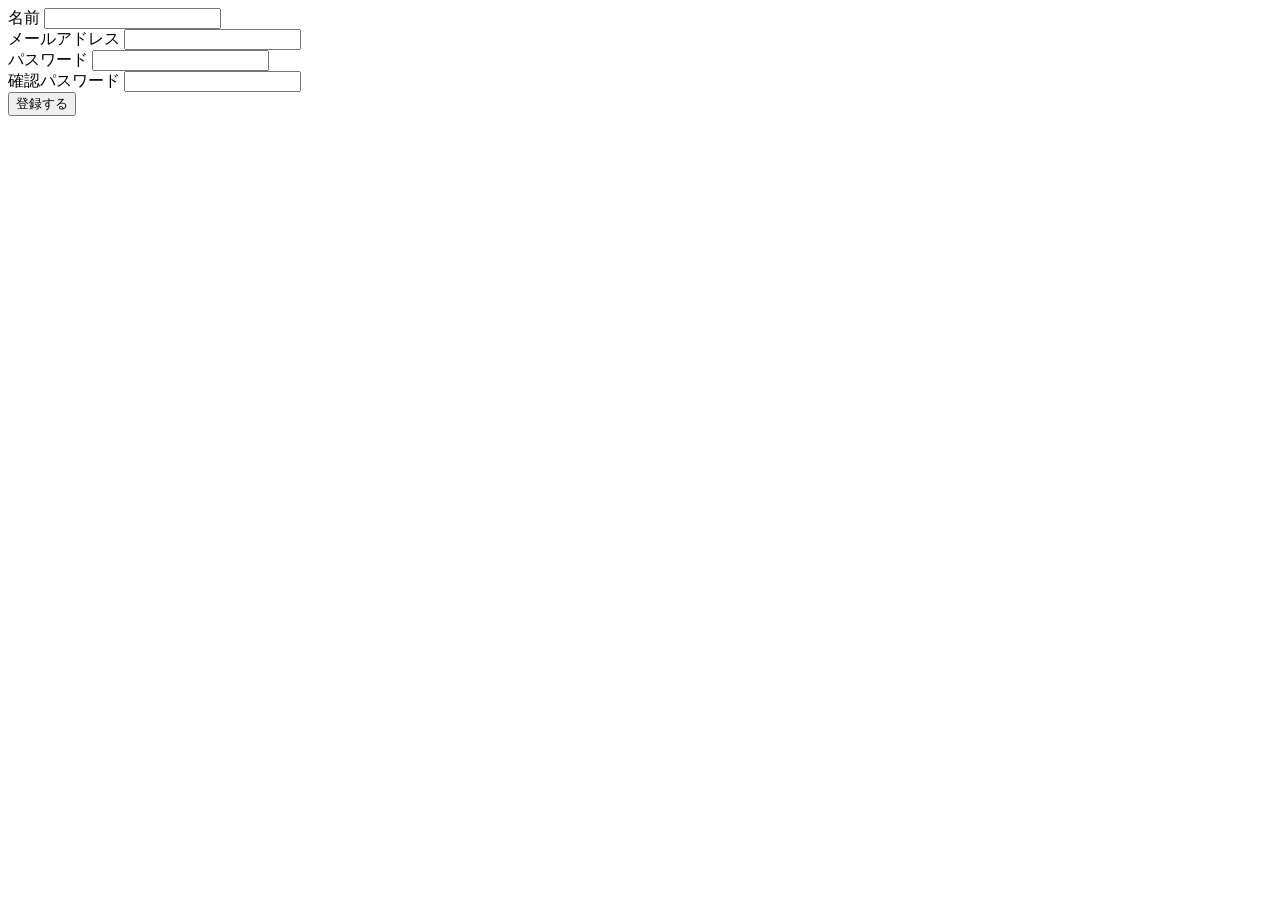
<file: 08_htmlcss/contents.html>
<!DOCTYPE HTML>
<html>

<head>
    <meta charset="UTF-8">
    <title>body要素内の記述</title>
</head>

<body>
    <!-- フォーム -->
    <form>
    <label for="name">名前</label>
    <input type="text" id="name">
    <br>

    <label for="email">メールアドレス</label>
    <input type="email" id="email">
    <br>

    <label for="password">パスワード</label>
    <input type="password" id="password">
    <br>

    <label for="confirm">確認パスワード</label>
    <input type="password" id="confirm">
    <br>

    <input type="submit" value="登録する">
</form>

</body>

</html>
</file>
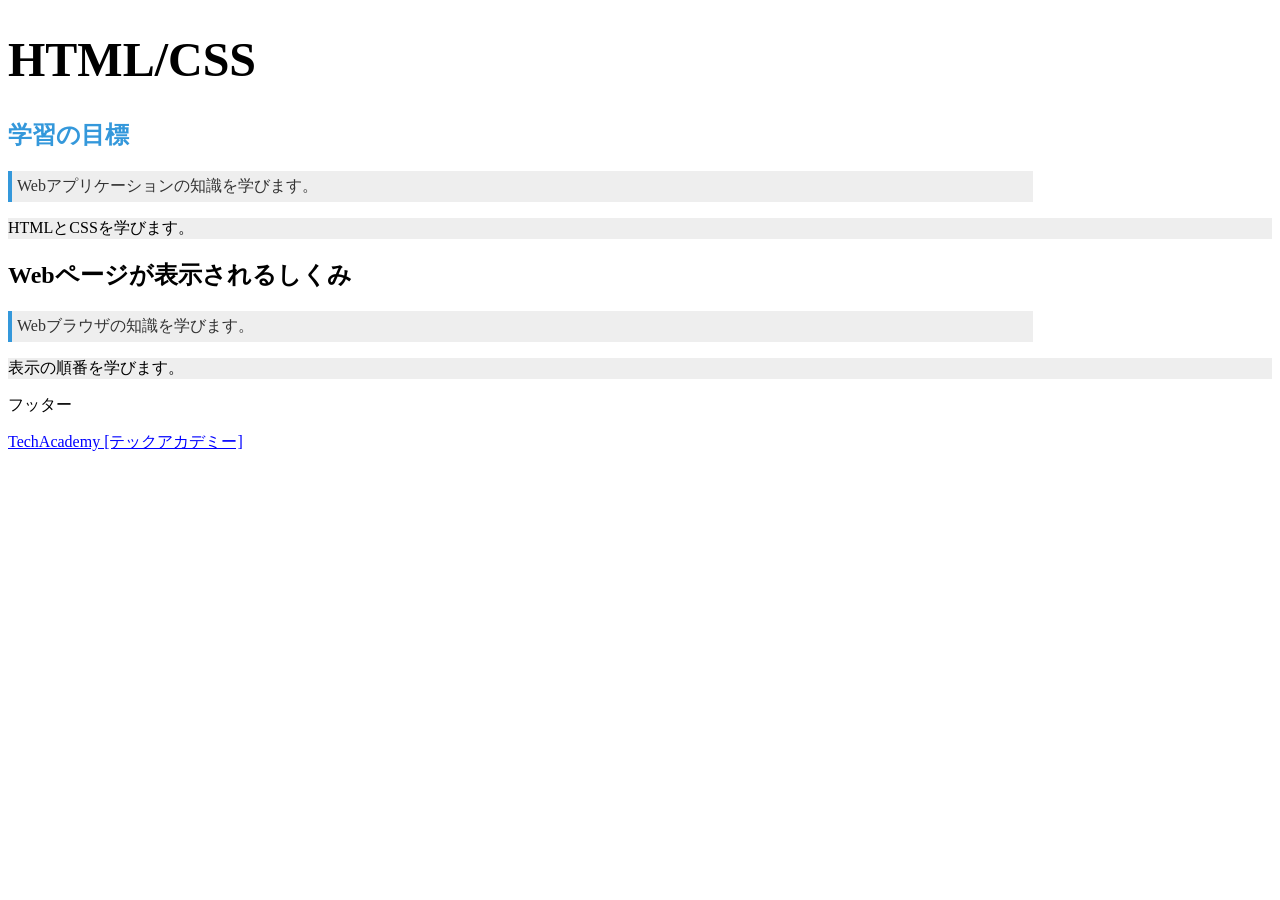
<file: 08_htmlcss/cssbasic.html>
<!DOCTYPE HTML>
<html>

<head>
    <meta charset="UTF-8">
    <title>CSSの基礎</title>
    <link rel="stylesheet" href="cssbasic.css">
</head>

<body>
    <h1>HTML/CSS</h1>

    <section>
        <h2 id="firsttitle">学習の目標</h2>
        <p class="overview">Webアプリケーションの知識を学びます。</p>
        <p>HTMLとCSSを学びます。</p>
    </section>
    
    <section>
        <h2>Webページが表示されるしくみ</h2>
        <p class="overview">Webブラウザの知識を学びます。</p>
        <p>表示の順番を学びます。</p>
    </section>

    <p>フッター</p>
    <a href="https://techacademy.jp/">TechAcademy [テックアカデミー]</a>
</body>

</html>
</file>
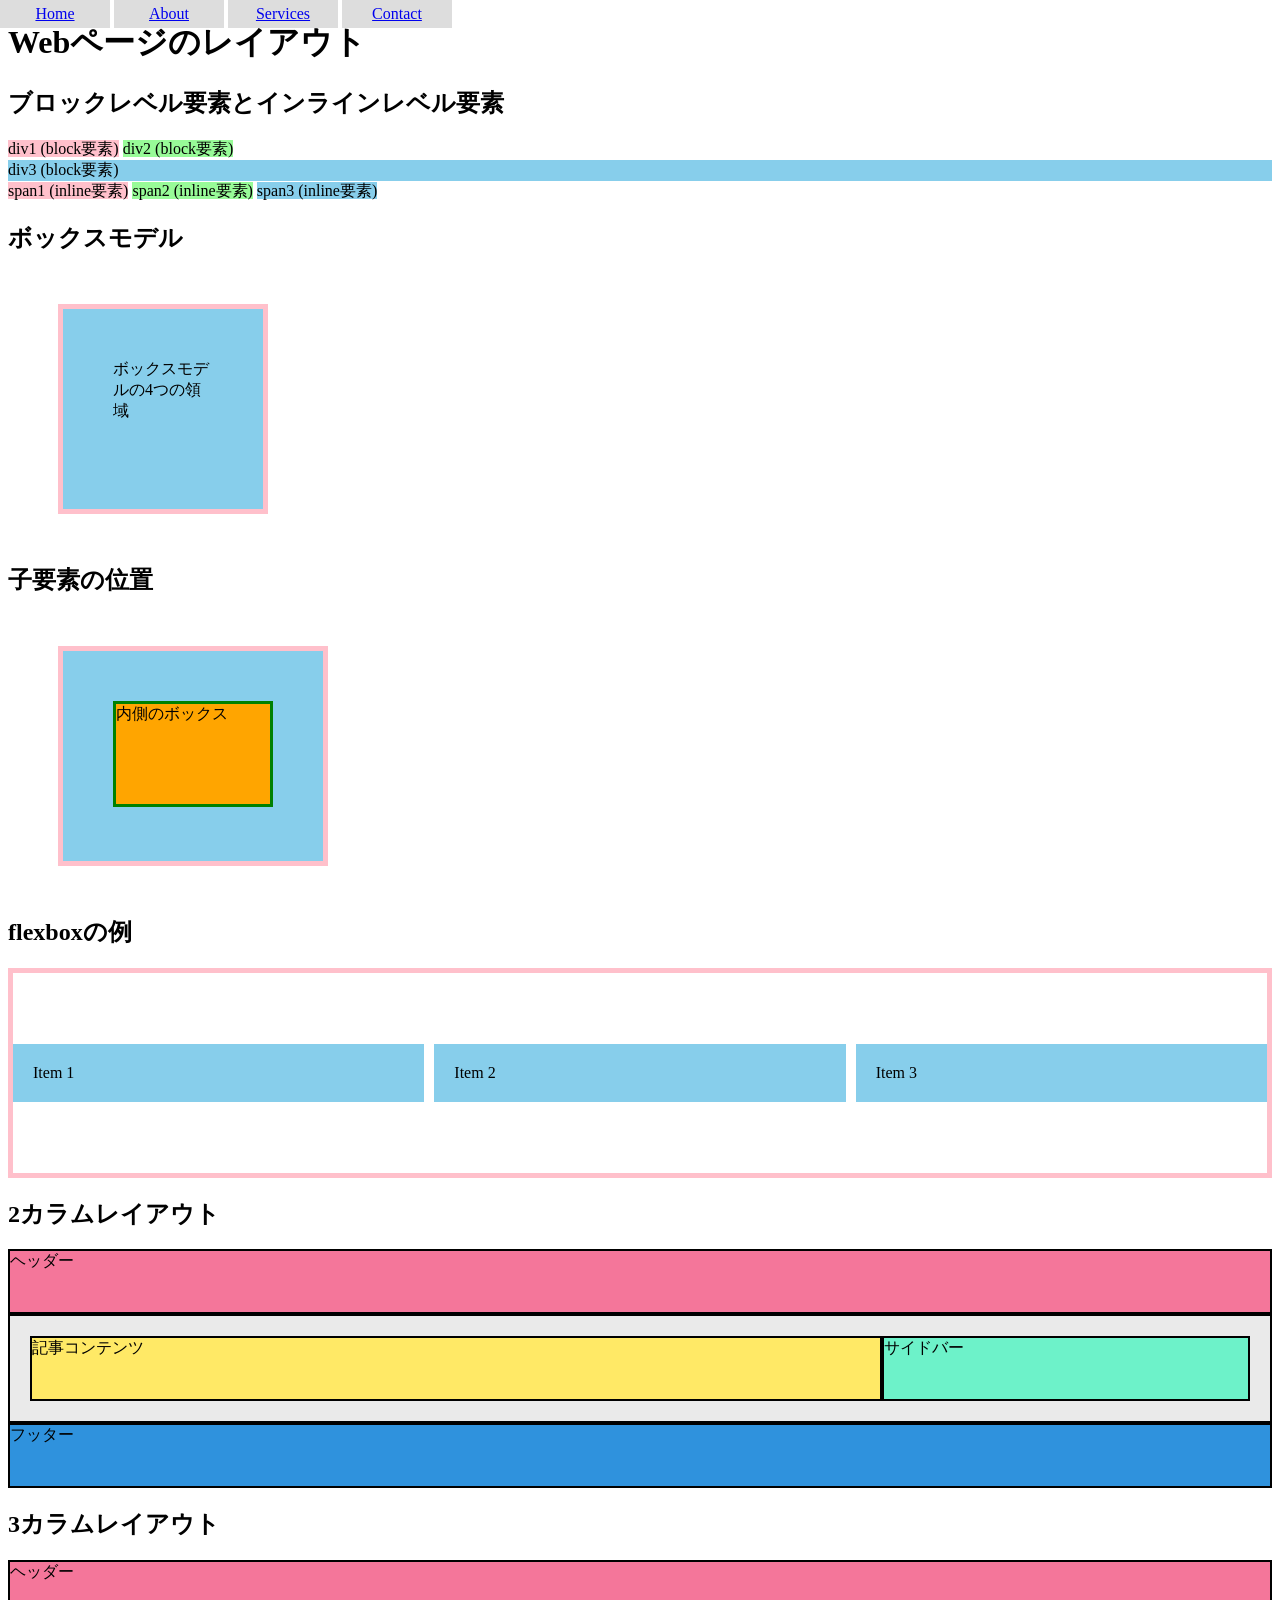
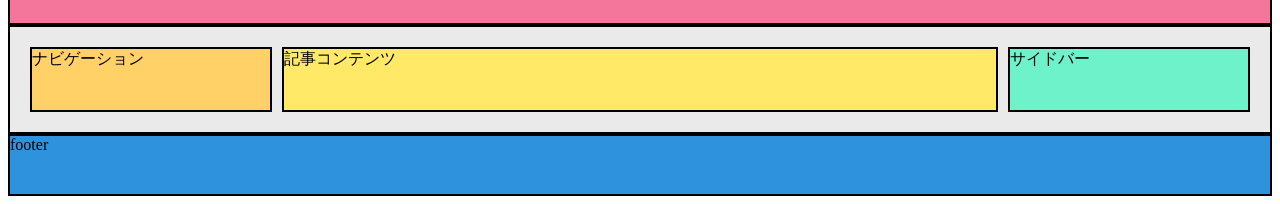
<file: 08_htmlcss/layout.html>
<!DOCTYPE html>
<html lang="ja">

<head>
    <meta charset="UTF-8">
    <meta name="viewport" content="width=device-width, initial-scale=1.0">
    <title>レイアウトの例</title>
    <link rel="stylesheet" href="layout.css">
</head>

<body>
    <h1>Webページのレイアウト</h1>

    <!-- ブロックとインラインの比較 -->
    <h2>ブロックレベル要素とインラインレベル要素</h2>
    <div class="r">div1 (block要素)</div>
    <div class="g">div2 (block要素)</div>
    <div class="b">div3 (block要素)</div>
    <span class="r">span1 (inline要素)</span>
    <span class="g">span2 (inline要素)</span>
    <span class="b">span3 (inline要素)</span>

    <!-- ボックスモデル -->
    <h2>ボックスモデル</h2>
    <div class="box">ボックスモデルの4つの領域</div>

    <!-- 子要素の位置 -->
    <h2>子要素の位置</h2>
    <div class="outer-box">
        <div class="inner-box">内側のボックス</div>
    </div>

    <!-- flexboxの例 -->
    <h2>flexboxの例</h2>
    <div class="container">
        <div class="item">Item 1</div>
        <div class="item">Item 2</div>
        <div class="item">Item 3</div>
    </div>

    <!-- 2カラムレイアウト -->
    <h2>2カラムレイアウト</h2>
    <div class="flex-2column">
        <header>ヘッダー</header>
        <main>
            <article>記事コンテンツ</article>
            <aside>サイドバー</aside>
        </main>        
        <footer>フッター</footer>
    </div>

    <!-- 3カラムレイアウト -->
    <h2>3カラムレイアウト</h2>
    <div class="flex-3column">
        <header>ヘッダー</header>
        <main>
          <nav>ナビゲーション</nav>
          <article>記事コンテンツ</article>
          <aside>サイドバー</aside>
        </main>    
        <footer>footer</footer>
    </div>

    <!-- 固定メニュー -->
    <ul class="menu">
        <li><a href="#">Home</a></li>
        <li><a href="#">About</a></li>
        <li><a href="#">Services</a></li>
        <li><a href="#">Contact</a></li>
    </ul>
</body>

</html>
</file>
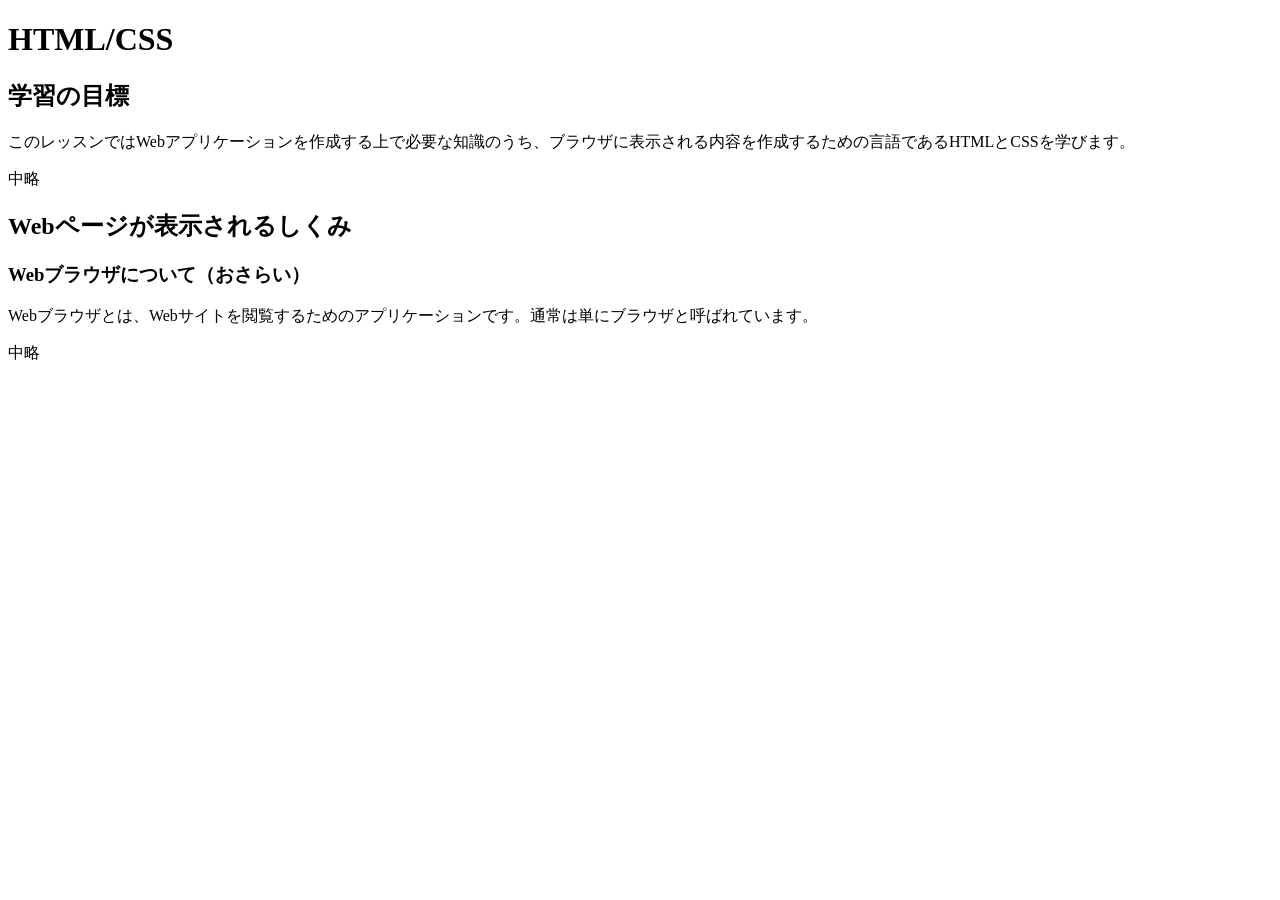
<file: 08_htmlcss/outline.html>
<!DOCTYPE HTML>
<html>

<head>
    <meta charset="UTF-8">
    <title>body要素内の記述</title>
</head>

<body>
    <!-- ここにHTML文書が入ります -->
     <!-- まとまりを分ける -->
<h1>HTML/CSS</h1>

<section>
    <h2>学習の目標</h2>
    <p>このレッスンではWebアプリケーションを作成する上で必要な知識のうち、ブラウザに表示される内容を作成するための言語であるHTMLとCSSを学びます。</p>
    <p>中略</p>
</section>

<section>
    <h2>Webページが表示されるしくみ</h2>
    <div>
        <h3>Webブラウザについて（おさらい）</h3>
        <p>Webブラウザとは、Webサイトを閲覧するためのアプリケーションです。通常は単にブラウザと呼ばれています。</p>
        <p>中略</p>
    </div>
</section>
</body>

</html>
</file>
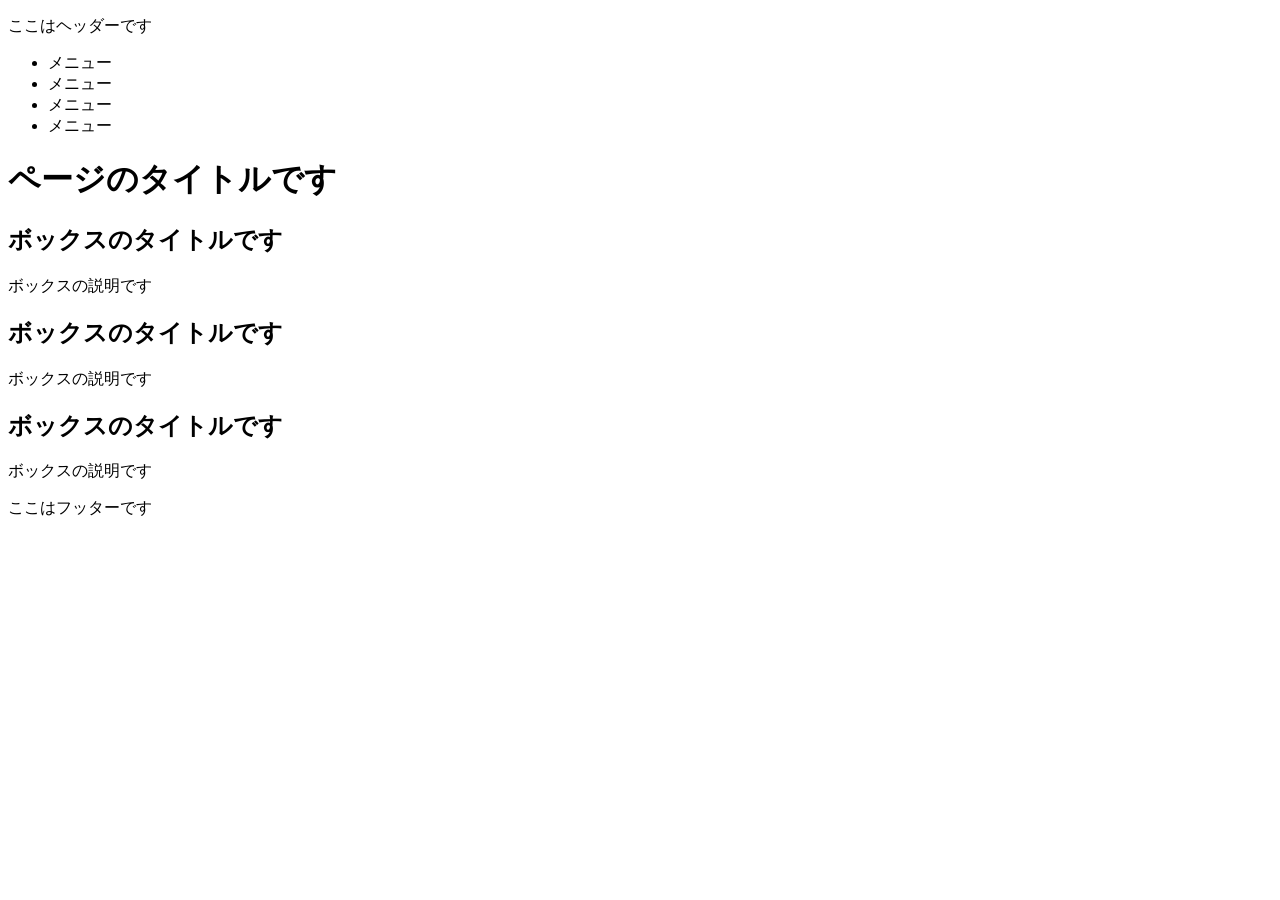
<file: 08_htmlcss/task01.html>
<!DOCTYPE html>
<html lang="ja">
    <head>
        <meta charset="UTF-8">
        <title>HTML/CSS基礎</title>
        <meta name="description" content="HTML/CSS基礎のページです">
    </head>
    <body>
        <header class="header">
            <p>ここはヘッダーです</p>
            <nav class="nav">
                <ul>
                    <li>メニュー</li>
                    <li>メニュー</li>
                    <li>メニュー</li>
                    <li>メニュー</li>
                </ul>
            </nav>
        </header>
        <main class="main">
            <h1>ページのタイトルです</h1>
            <h2>ボックスのタイトルです</h2>
            <p>ボックスの説明です</p>
            <h2>ボックスのタイトルです</h2>
            <p>ボックスの説明です</p>
            <h2>ボックスのタイトルです</h2>
            <p>ボックスの説明です</p>
        </main>
        <footer class="footer">
            <p>ここはフッターです</p>
        </footer>
    </body>
</html>
</file>
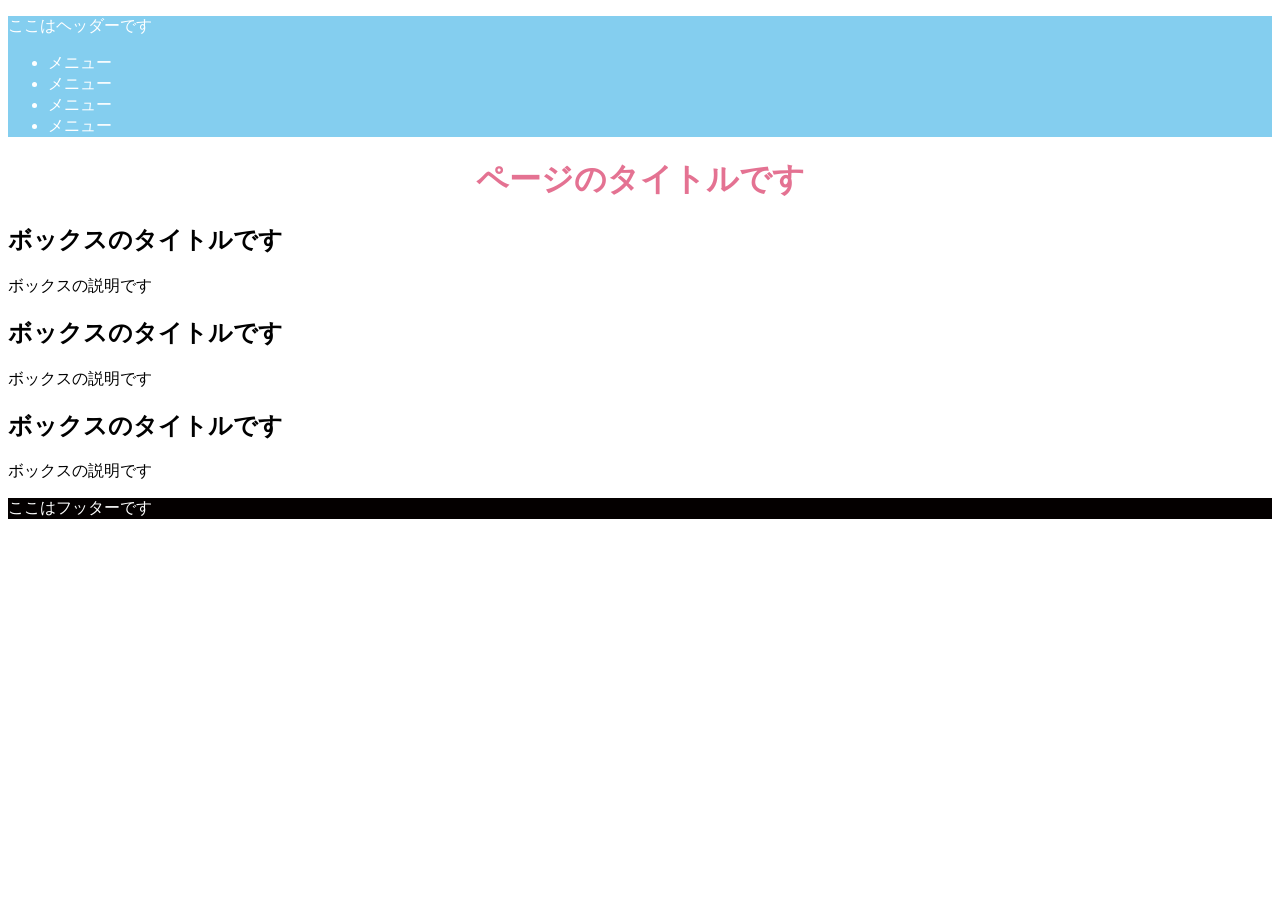
<file: 08_htmlcss/task02.html>
<!DOCTYPE html>
<html lang="ja">
    <head>
        <meta charset="UTF-8">
        <title>HTML/CSS基礎</title>
        <meta name="description" content="HTML/CSS基礎のページです">
        <link rel="stylesheet" href="task02.css">
    </head>
    <body>
        <header class="header">
            <p>ここはヘッダーです</p>
            <nav class="nav">
                <ul>
                    <li>メニュー</li>
                    <li>メニュー</li>
                    <li>メニュー</li>
                    <li>メニュー</li>
                </ul>
            </nav>
        </header>
        <main class="main">
            <h1>ページのタイトルです</h1>
            <h2>ボックスのタイトルです</h2>
            <p>ボックスの説明です</p>
            <h2>ボックスのタイトルです</h2>
            <p>ボックスの説明です</p>
            <h2>ボックスのタイトルです</h2>
            <p>ボックスの説明です</p>
        </main>
        <footer class="footer">
            <p>ここはフッターです</p>
        </footer>
    </body>
</html>
</file>
<file: 08_htmlcss/cssbasic.css>
/* 大きさの記法（ピクセル） */
h1 {
  font-size: 48px; /* 文字サイズを32pxに */
}
/* クラスセレクター */
.overview {
  color: #333; /* テキスト色を濃いグレーに */
  border-left: 4px solid #3498db; /* 左側に青線 */
  padding: 5px; /* 余白を5pxに */
}
/* IDセレクター */
#firsttitle {
    color: #3498db; /* テキスト色を水色に */
    font-weight: bold; /* 太字 */
}
/* 子孫セレクター */
section p {
  background-color: #eee; /* 背景色を薄いグレーに */
}
/* 擬似クラス */
a:link {
  color: #0000ff; /* 通常時のテキスト色を青に */
}
a:hover {
  color: #ff0000; /* ホバー時のテキスト色を赤に */
}
a:visited {
  color: #999999; /* 訪問済のテキスト色をグレーに */
}
/* 大きさの記法（パーセント） */
.overview {
  width: 80%; /* 幅を80%に */
}
</file>
<file: 08_htmlcss/layout.css>
/* displayプロパティのデフォルト値の確認用 */
.r { background-color: pink; }
.g { background-color: palegreen; }
.b { background-color: skyblue; }
/* displayプロパティの変更 */
div.r {
    display: inline;
}
div.g {
    display: inline;
}
/* ボックスモデルの4つの領域 */
.box {
    margin: 50px;
    border: 5px solid pink;
    padding: 50px;
    width: 100px;
    height: 100px;
    background-color: skyblue;
}

/* 子要素の位置 */
.outer-box {
  margin: 50px;
  border: 5px solid pink;
  padding: 30px;
  width: 200px;
  height: 150px;
  background-color: skyblue;
}

.inner-box {
  margin: 20px;
  border: 3px solid green;
  height: 100px;
  background-color: orange;
}

/* flexboxの例 */
.container {
  display: flex;
  border: 5px solid pink;
  justify-content: center; /* 横方向で中央寄せ */
  align-items: center; /* 縦方向で中央寄せ */
  height: 200px; /* 親要素の高さを指定 */
  column-gap: 10px; /* 横方向の間隔 */
}

.item {
  background-color: skyblue;
  padding: 20px;
  flex: 1; /* 子要素が均等にスペースを分け合う */
}

/* 2カラムレイアウト */
.flex-2column header {
  padding-bottom: 40px;
  background-color: #f4769a;
  border: 2px solid #000;
}

.flex-2column main {
  display: flex;
  padding: 20px;
  background-color: #eaeaea;
  border: 2px solid #000;
}

.flex-2column article {
  width: 70%;
  padding-bottom: 40px;
  background-color: #ffe966;
  border: 2px solid #000;
}

.flex-2column aside {
  width: 30%;
  background-color: #6df2c9;
  border: 2px solid #000;
}

.flex-2column footer {
  padding-bottom: 40px;
  background-color: #2f92dd;
  border: 2px solid #000;
}

/* 3カラムレイアウト */
.flex-3column header {
  padding-bottom: 40px;
  background-color: #F4769A;
  border: 2px solid #000;
}

.flex-3column main {
  display: flex;
  padding: 20px;
  background-color: #EAEAEA;    
  border: 2px solid #000;    
}

.flex-3column nav {
  width: 20%;
  padding-bottom: 40px;
  background-color: #FFD166;
  border: 2px solid #000;    
}

.flex-3column article {
  width: 60%;
  margin-right: 10px;
  margin-left: 10px;
  background-color: #FFE966;    
  border: 2px solid #000;
}

.flex-3column aside {
  width: 20%;
  background-color: #6DF2C9;
  border: 2px solid #000;
}

.flex-3column footer {
  padding-bottom: 40px;
  background-color: #2F92DD;
  border: 2px solid #000;
}

/* 固定メニュー */
ul {
  position: fixed;
  top: 0px;
  left: 0px;
  margin: 0px;
  padding: 0px;
}

ul li {
  display: inline-block;
  width: 100px;
  background-color: #dddddd;
  text-align: center;
  padding: 5px;
}
</file>
<file: 08_htmlcss/task02.css>
.header {
    background-color: #84ceef;
    color: #fff;
}

h1 {
    color: #e47292;
    text-align: center;
}

.footer {
    background-color: #040000;
    color: #fff;
}
</file>
